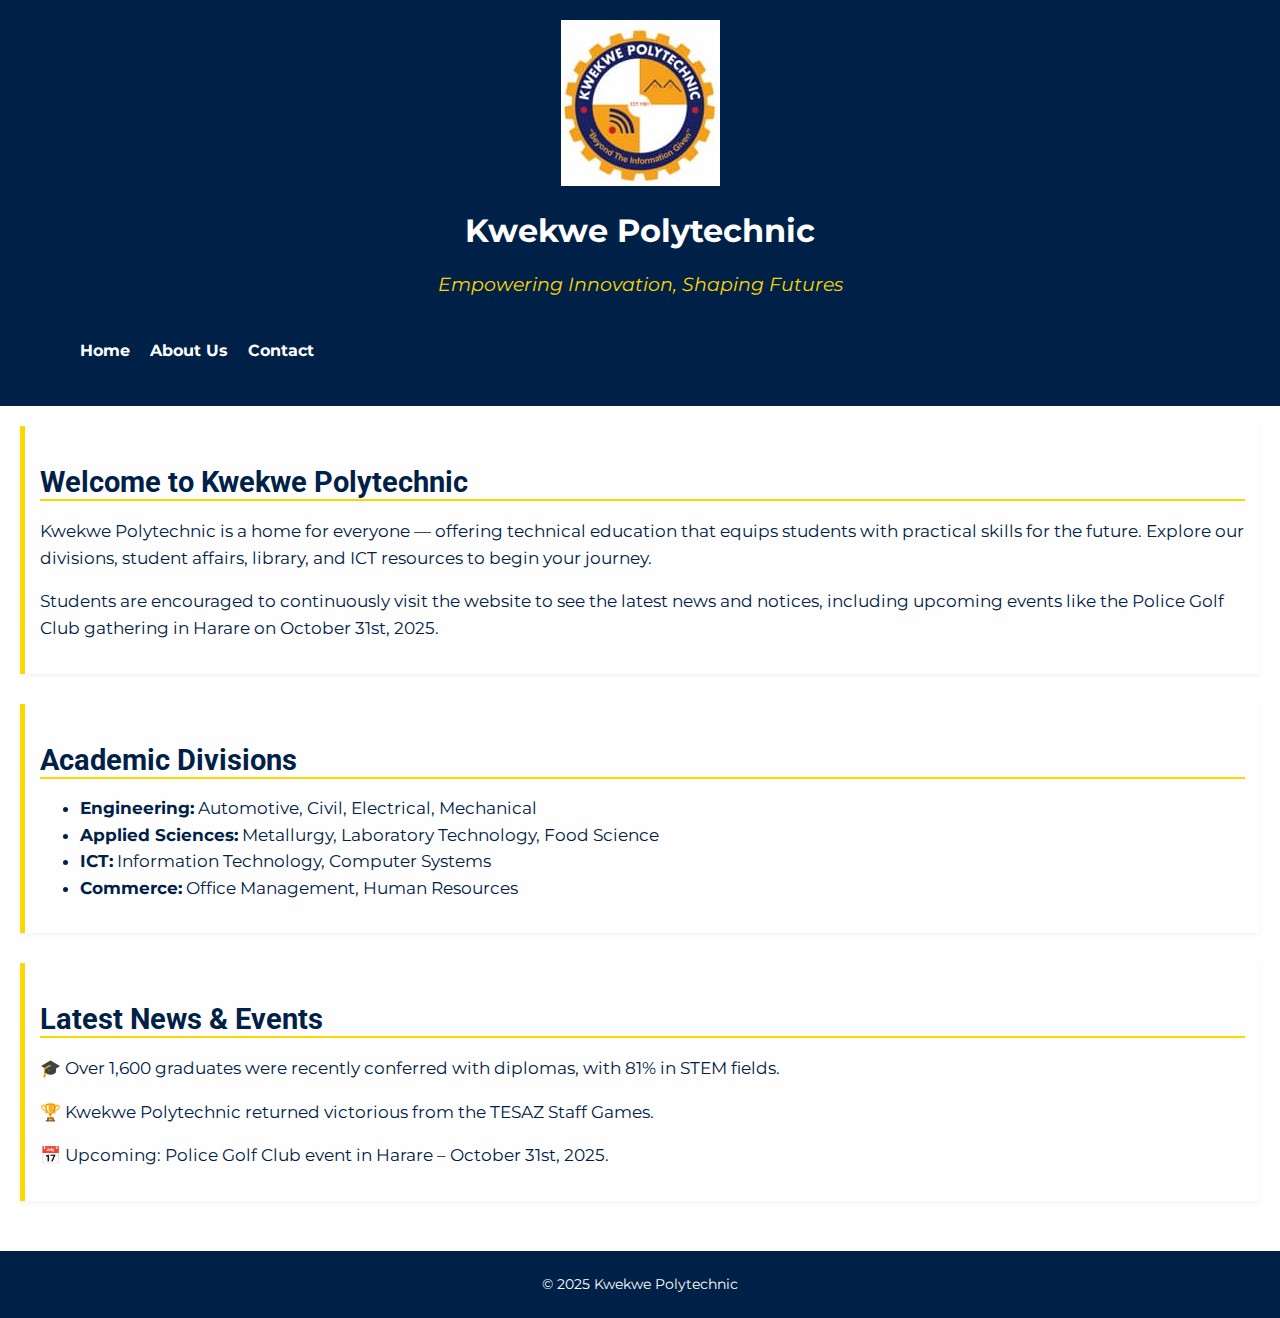
<file: index.html>
<!DOCTYPE html>
<html lang="en">
<head>
  <meta charset="UTF-8" />
  <meta name="viewport" content="width=device-width, initial-scale=1.0"/>
  <title>Kwekwe Polytechnic</title>
  <link rel="stylesheet" href="style.css" />
</head>
<body>
  <header>
    <img src="images/logos.jpg" alt="Kwekwe Polytechnic Logo" class="logo" />
    <h1>Kwekwe Polytechnic</h1>
    <p class="tagline">Empowering Innovation, Shaping Futures</p>
    <nav class="navbar">
        <div class="menu-toggle" id="menu-toggle">&#9776;</div>
        <ul class="nav-links" id="nav-links">
          <li><a href="index.html">Home</a></li>
          <li><a href="About.html">About Us</a></li>
          <li><a href="Contact.html">Contact</a></li>
        </ul>
      </nav>
      
  </header>
  <main>
    <section>
      <h2>Welcome to Kwekwe Polytechnic</h2>
      <p>Kwekwe Polytechnic is a home for everyone — offering technical education that equips students with practical skills for the future. Explore our divisions, student affairs, library, and ICT resources to begin your journey.</p>
      <p>Students are encouraged to continuously visit the website to see the latest news and notices, including upcoming events like the Police Golf Club gathering in Harare on October 31st, 2025.</p>
    </section>
    <section>
        <h2>Academic Divisions</h2>
        <ul>
          <li><strong>Engineering:</strong> Automotive, Civil, Electrical, Mechanical</li>
          <li><strong>Applied Sciences:</strong> Metallurgy, Laboratory Technology, Food Science</li>
          <li><strong>ICT:</strong> Information Technology, Computer Systems</li>
          <li><strong>Commerce:</strong> Office Management, Human Resources</li>
        </ul>
      </section>
      
      <section>
        <h2>Latest News & Events</h2>
        <p>🎓 Over 1,600 graduates were recently conferred with diplomas, with 81% in STEM fields.</p>
        <p>🏆 Kwekwe Polytechnic returned victorious from the TESAZ Staff Games.</p>
        <p>📅 Upcoming: Police Golf Club event in Harare – October 31st, 2025.</p>
      </section>
      
  </main>
  <footer>
    <p>&copy; 2025 Kwekwe Polytechnic</p>
  </footer>
  <script>
    const toggle = document.getElementById('menu-toggle');
    const nav = document.getElementById('nav-links');
  
    toggle.addEventListener('click', () => {
      nav.classList.toggle('show');
    });
  </script>
  
</body>
</html>
</file>
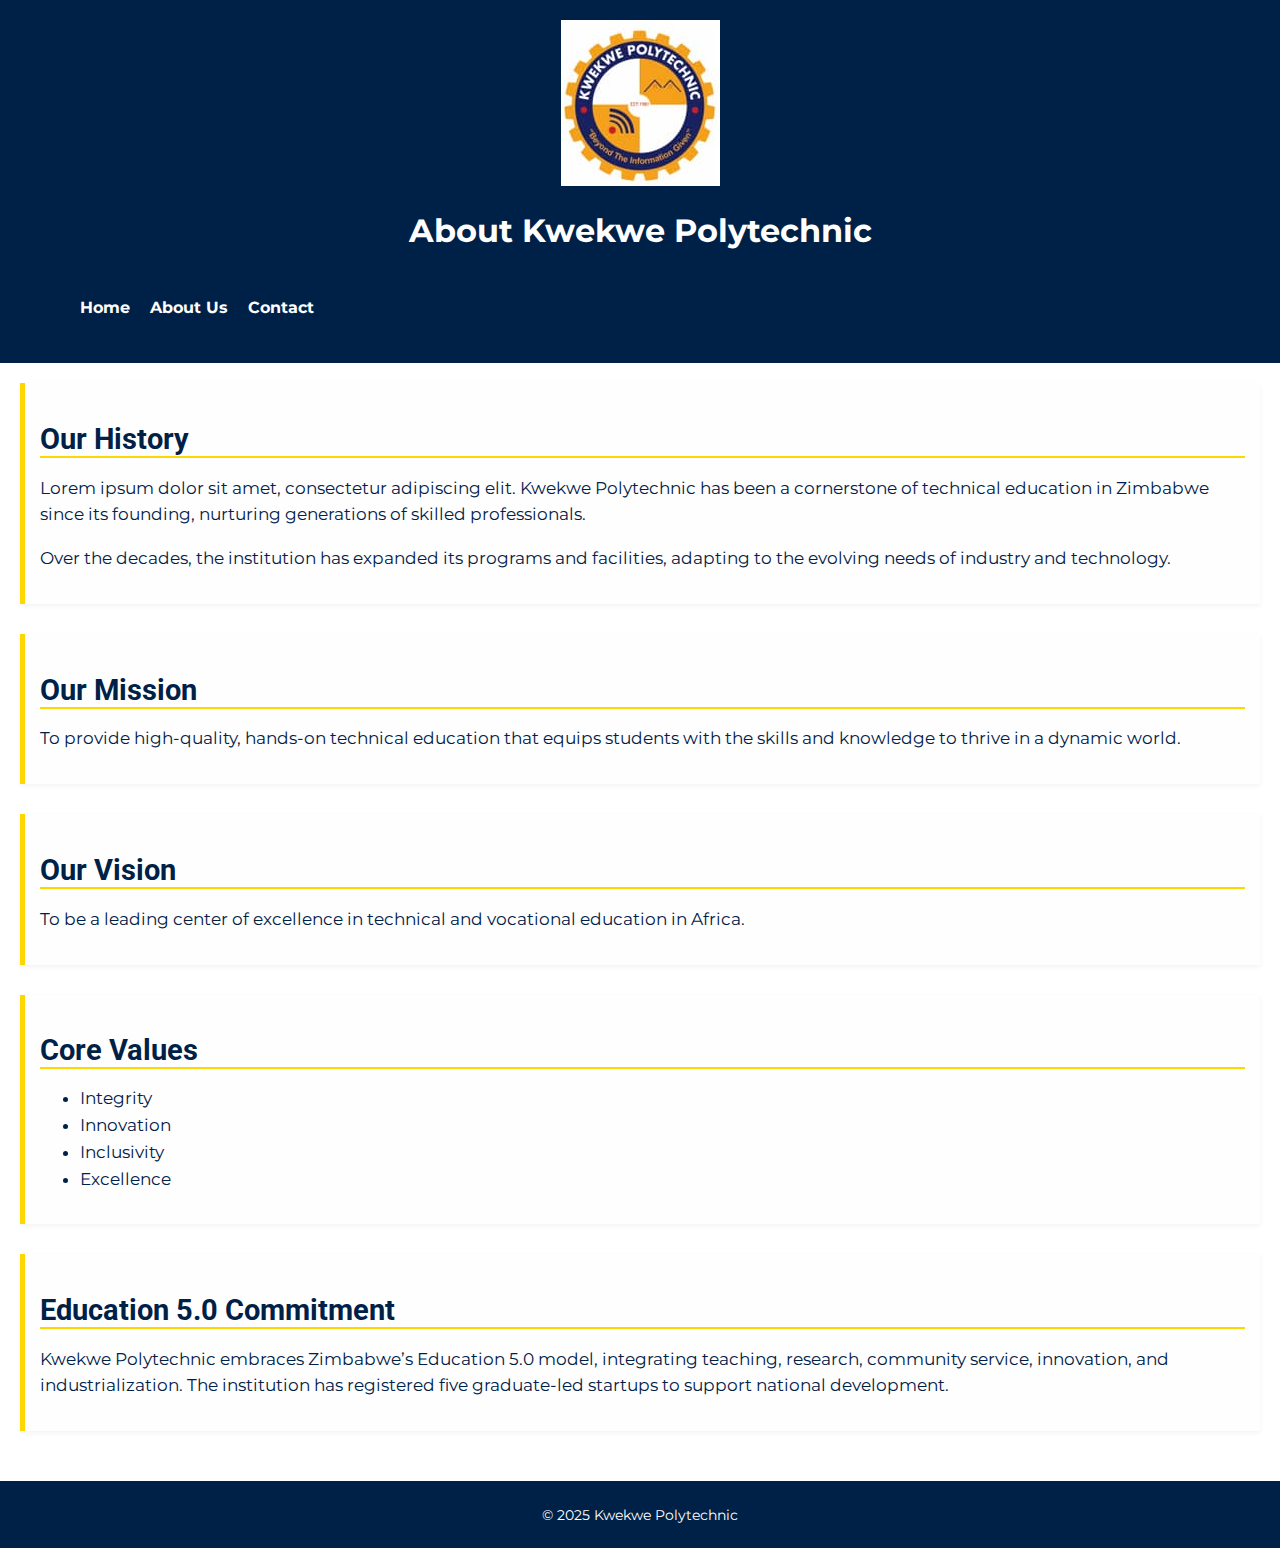
<file: About.html>
<!DOCTYPE html>
<html lang="en">
<head>
  <meta charset="UTF-8" />
  <meta name="viewport" content="width=device-width, initial-scale=1.0"/>
  <title>About Us - Kwekwe Polytechnic</title>
  <link rel="stylesheet" href="style.css" />
</head>
<body>
  <header>
    <img src="images/logos.jpg" alt="Kwekwe Polytechnic Logo" class="logo" />
    <h1>About Kwekwe Polytechnic</h1>
    <nav class="navbar">
        <div class="menu-toggle" id="menu-toggle">&#9776;</div>
        <ul class="nav-links" id="nav-links">
          <li><a href="index.html">Home</a></li>
          <li><a href="About.html">About Us</a></li>
          <li><a href="Contact.html">Contact</a></li>
        </ul>
      </nav>      
  </header>
  <main>
    <section>
      <h2>Our History</h2>
      <p>Lorem ipsum dolor sit amet, consectetur adipiscing elit. Kwekwe Polytechnic has been a cornerstone of technical education in Zimbabwe since its founding, nurturing generations of skilled professionals.</p>
      <p>Over the decades, the institution has expanded its programs and facilities, adapting to the evolving needs of industry and technology.</p>
    </section>
    <section>
      <h2>Our Mission</h2>
      <p>To provide high-quality, hands-on technical education that equips students with the skills and knowledge to thrive in a dynamic world.</p>
    </section>
    <section>
      <h2>Our Vision</h2>
      <p>To be a leading center of excellence in technical and vocational education in Africa.</p>
    </section>
    <section>
        <h2>Core Values</h2>
        <ul>
          <li>Integrity</li>
          <li>Innovation</li>
          <li>Inclusivity</li>
          <li>Excellence</li>
        </ul>
      </section>
      
      <section>
        <h2>Education 5.0 Commitment</h2>
        <p>Kwekwe Polytechnic embraces Zimbabwe’s Education 5.0 model, integrating teaching, research, community service, innovation, and industrialization. The institution has registered five graduate-led startups to support national development.</p>
      </section>
      
  </main>
  <footer>
    <p>&copy; 2025 Kwekwe Polytechnic</p>
  </footer>
</body>
</html>
</file>
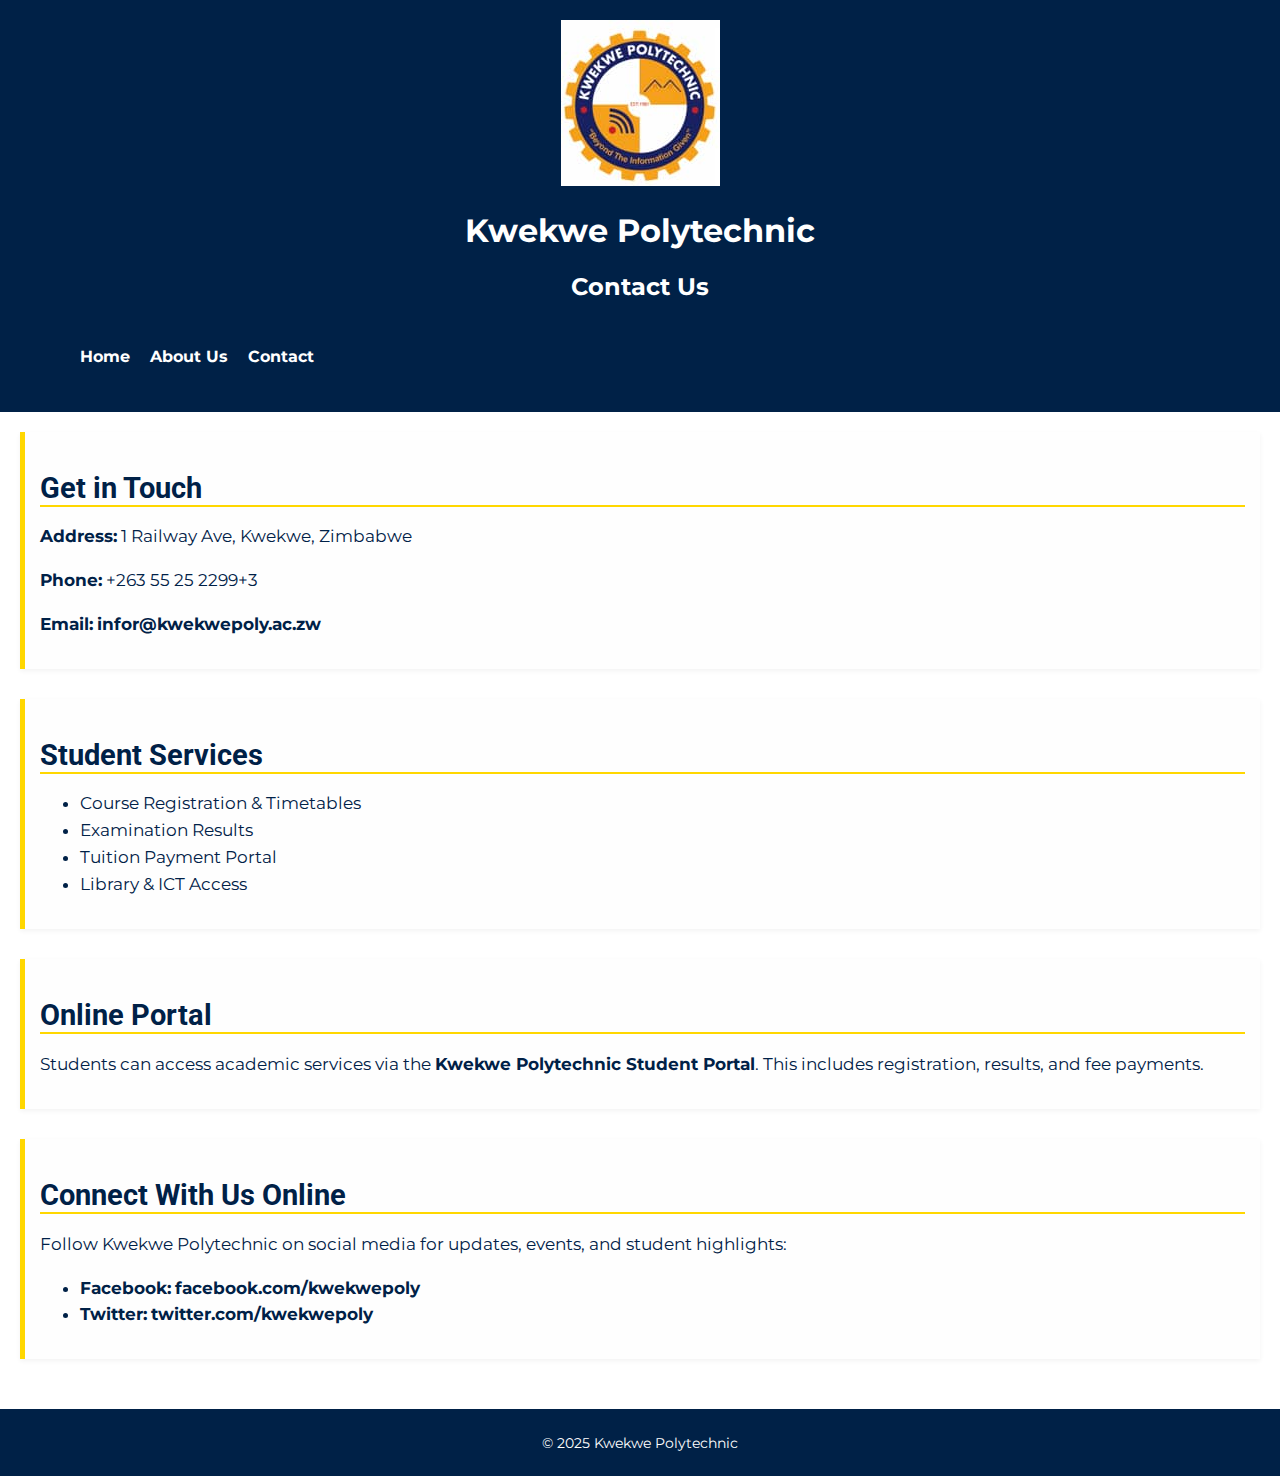
<file: Contact.html>
<!DOCTYPE html>
<html lang="en">
<head>
  <meta charset="UTF-8" />
  <meta name="viewport" content="width=device-width, initial-scale=1.0"/>
  <title>Contact Us - Kwekwe Polytechnic</title>
  <link rel="stylesheet" href="style.css" />
</head>
<body>
  <header>
    <img src="images/logos.jpg" alt="Kwekwe Polytechnic Logo" class="logo" />
    <h1>Kwekwe Polytechnic</h1>
    <h2>Contact Us</h2>
    <nav class="navbar">
        <div class="menu-toggle" id="menu-toggle">&#9776;</div>
        <ul class="nav-links" id="nav-links">
          <li><a href="index.html">Home</a></li>
          <li><a href="about.html">About Us</a></li>
          <li><a href="contact.html">Contact</a></li>
        </ul>
      </nav>      
  </header>
  <main>
    <section>
      <h2>Get in Touch</h2>
      <p><strong>Address:</strong> 1 Railway Ave, Kwekwe, Zimbabwe</p>
      <p><strong>Phone:</strong> +263 55 25 2299+3</p>
      <p><strong>Email:</strong> <a href="mailto:infor@kwekwepoly.ac.zw">infor@kwekwepoly.ac.zw</a></p>
    </section>
    <section>
        <h2>Student Services</h2>
        <ul>
          <li>Course Registration & Timetables</li>
          <li>Examination Results</li>
          <li>Tuition Payment Portal</li>
          <li>Library & ICT Access</li>
        </ul>
      </section>
      
      <section>
        <h2>Online Portal</h2>
        <p>Students can access academic services via the <a href="https://www.kwekwepoly.ac.zw">Kwekwe Polytechnic Student Portal</a>. This includes registration, results, and fee payments.</p>
      </section>
      <section>
        <h2>Connect With Us Online</h2>
        <p>Follow Kwekwe Polytechnic on social media for updates, events, and student highlights:</p>
        <ul>
          <li><strong>Facebook:</strong> <a href="https://www.facebook.com/kwekwepoly" target="_blank">facebook.com/kwekwepoly</a></li>
          <li><strong>Twitter:</strong> <a href="https://twitter.com/kwekwepoly" target="_blank">twitter.com/kwekwepoly</a></li>
        </ul>
      </section>
      
      
  </main>
  <footer>
    <p>&copy; 2025 Kwekwe Polytechnic</p>
  </footer>
</body>
</html>
</file>
<file: style.css>
/* Import attractive fonts from Google */
@import url('https://fonts.googleapis.com/css2?family=Montserrat:wght@400;700&family=Roboto&display=swap');

/* Base styling */
body {
  font-family: 'Montserrat', sans-serif;
  margin: 0;
  padding: 0;
  background: white;
  color: #002147; /* Deep blue text */
  animation: fadeInBody 1s ease-in;
}

/* Fade-in animation for body */
@keyframes fadeInBody {
  from { opacity: 0; }
  to { opacity: 1; }
}

/* Header styling */
header {
  background: #002147; /* Deep blue */
  color: white;
  padding: 20px;
  text-align: center;
  animation: slideDown 0.8s ease-out;
}

/* Slide-down animation for header */
@keyframes slideDown {
  from { transform: translateY(-50px); opacity: 0; }
  to { transform: translateY(0); opacity: 1; }
}

.tagline {
  font-style: italic;
  margin-top: 5px;
  font-size: 1.2em;
  color: #FFD700; /* Gold */
}

/* Navigation styling */
.navbar {
  background-color: #002147;
  display: flex;
  justify-content: space-between;
  align-items: center;
  padding: 10px 20px;
  position: relative;
}

.nav-links {
  list-style: none;
  display: flex;
  gap: 20px;
}

.nav-links li a {
  color: white;
  text-decoration: none;
  font-weight: bold;
  transition: color 0.3s ease;
}

.nav-links li a:hover {
  color: #FFD700; /* Gold */
}

/* Hamburger icon */
.menu-toggle {
  display: none;
  font-size: 28px;
  color: white;
  cursor: pointer;
}

/* Responsive behavior */
@media (max-width: 768px) {
  .menu-toggle {
    display: block;
  }

  .nav-links {
    display: none;
    flex-direction: column;
    position: absolute;
    top: 60px;
    right: 20px;
    background-color: #002147;
    padding: 10px;
    border-radius: 5px;
    width: 150px;
  }

  .nav-links.show {
    display: flex;
  }
}

/* Main content */
main {
  padding: 20px;
  background: white;
  animation: fadeInMain 1s ease-in;
}

@keyframes fadeInMain {
  from { opacity: 0; transform: translateY(20px); }
  to { opacity: 1; transform: translateY(0); }
}

section {
  animation: fadeInSection 1s ease-in-out;
  margin-bottom: 30px;
  padding: 15px;
  border-left: 5px solid #FFD700; /* Gold accent */
  background-color: #fefefe;
  box-shadow: 0 2px 5px rgba(0, 0, 0, 0.05);
  transition: transform 0.3s ease;
}

section:hover {
  transform: scale(1.02);
}

@keyframes fadeInSection {
  from { opacity: 0; transform: translateY(30px); }
  to { opacity: 1; transform: translateY(0); }
}

section h2 {
  font-family: 'Roboto', sans-serif;
  font-size: 1.8em;
  color: #002147;
  border-bottom: 2px solid #FFD700;
  margin-bottom: 10px;
}

section p, section ul li {
  line-height: 1.6;
  font-size: 1.05em;
  color: #002147;
}

/* Links */
a {
  color: #002147;
  text-decoration: none;
  font-weight: bold;
  transition: color 0.3s ease, text-shadow 0.3s ease;
}

a:hover {
  color: #FFD700;
  text-shadow: 0 0 5px rgba(255, 215, 0, 0.6);
}

/* Footer */
footer {
  background: #002147;
  color: white;
  text-align: center;
  padding: 10px;
  font-size: 0.9em;
  animation: fadeInFooter 1s ease-in;
}

@keyframes fadeInFooter {
  from { opacity: 0; }
  to { opacity: 1; }
}
</file>
